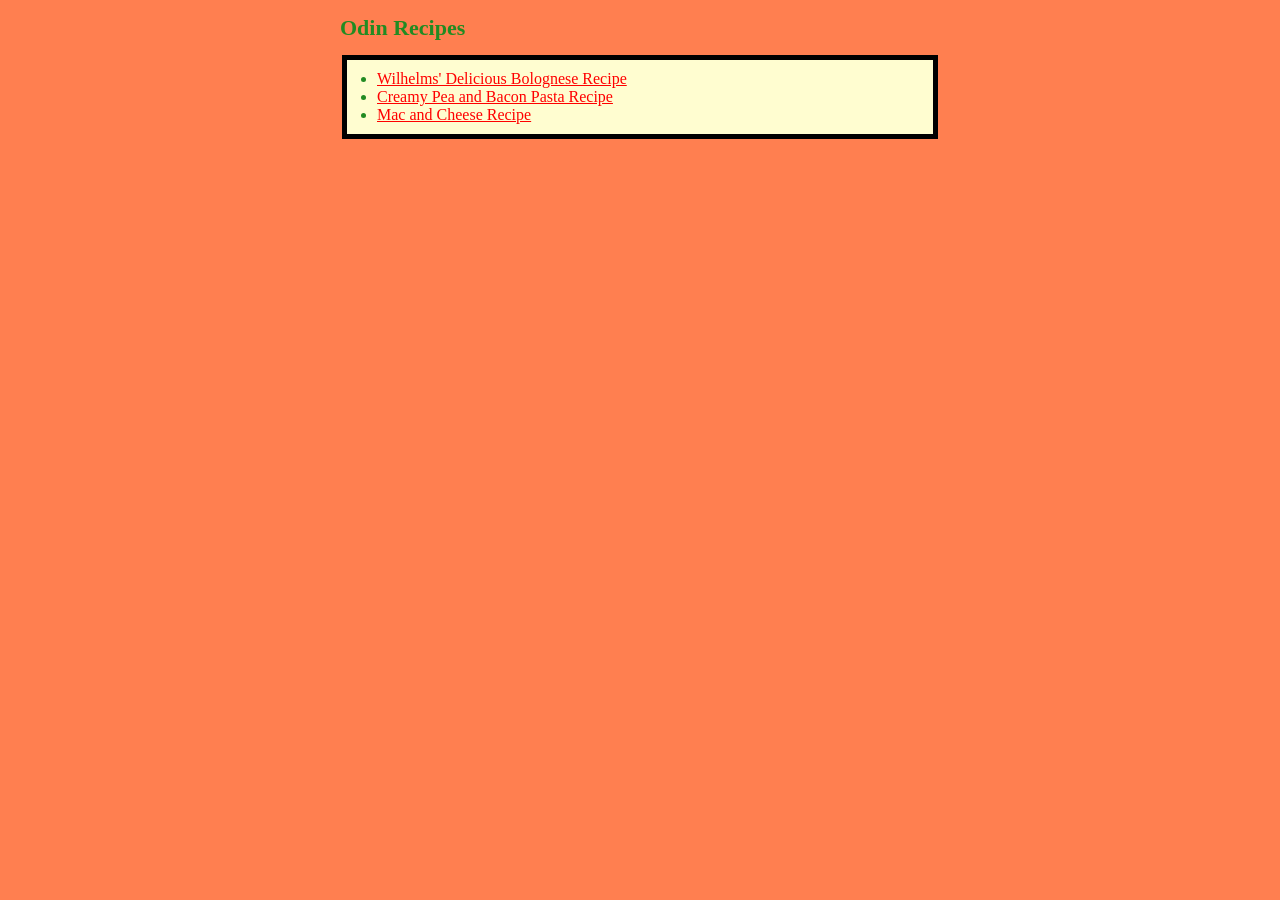
<file: index.html>
<!DOCTYPE html>
<html lang="en">
<head>
    <meta charset="UTF-8">
    <meta name="viewport" content="width=device-width, initial-scale=1.0">
    <title>Odin Recipes</title>
    <link rel="stylesheet" href="styles.css">
</head>
<body>
    <h1>Odin Recipes</h1>
    <ul>
    <li><a href="recipes/bolognese.html">Wilhelms' Delicious Bolognese Recipe</a></li>
    <li><a href="recipes/creamypbp.html">Creamy Pea and Bacon Pasta Recipe</a></li>
    <li><a href="recipes/macandcheese.html">Mac and Cheese Recipe</a></li>
    </ul>
</body>
</html>
</file>
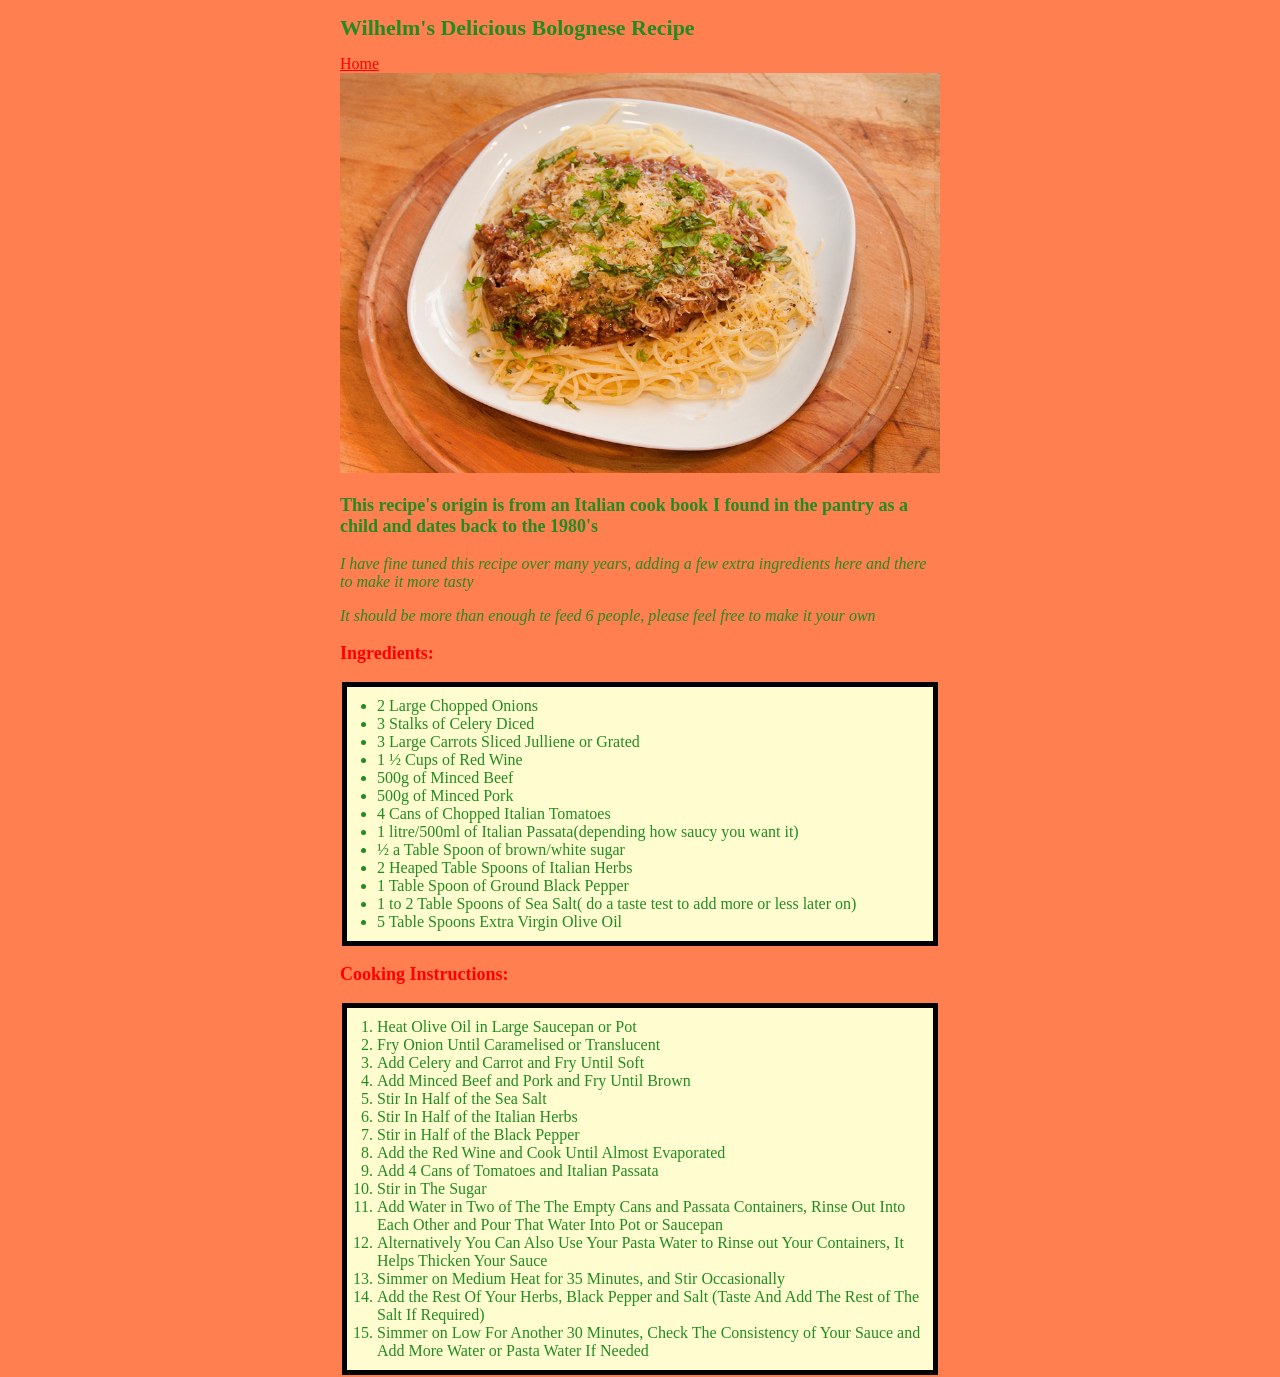
<file: recipes/bolognese.html>
<!DOCTYPE html>
<html lang="en">
<head>
    <meta charset="UTF-8">
    <meta name="viewport" content="width=device-width, initial-scale=1.0">
    <link rel="stylesheet" href="../styles.css">
    <title>Bolognese Recipe</title>
</head>
<body>
    <h1>Wilhelm's Delicious Bolognese Recipe</h1>
    <a href="../index.html">Home</a>
    <img src="../images/bolognese.jpg" alt="Delicious Bolognese in a white bowl with spaghetti topped with parmesan cheese"/>
    <h3>This recipe's origin is from an Italian cook book I found in the pantry as a child and dates back to the 1980's</h3>
    <p>I have fine tuned this recipe over many years, adding a few extra ingredients here and there to make it more tasty</p>
    <p>It should be more than enough te feed 6 people, please feel free to make it your own</p>
    <h3><span class="highlight">Ingredients:</span></h3>
    <ul>
        <li>2 Large Chopped Onions</li>
        <li>3 Stalks of Celery Diced</li>
        <li>3 Large Carrots Sliced Julliene or Grated</li>
        <li>1 &frac12; Cups of Red Wine</li>
        <li>500g of Minced Beef</li>
        <li>500g of Minced Pork</li>
        <li>4 Cans of Chopped Italian Tomatoes</li>
        <li>1 litre/500ml of Italian Passata(depending how saucy you want it)</li>
        <li>&frac12; a Table Spoon of brown/white sugar</li>
        <li>2 Heaped Table Spoons of Italian Herbs</li>
        <li>1 Table Spoon of Ground Black Pepper</li>
        <li>1 to 2 Table Spoons of Sea Salt( do a taste test to add more or less later on)</li>
        <li>5 Table Spoons Extra Virgin Olive Oil</li>
    </ul>
    <h3><span class="highlight">Cooking Instructions:</span></h3>
    <ol>
        <li>Heat Olive Oil in Large Saucepan or Pot</li>
        <li>Fry Onion Until Caramelised or Translucent</li>
        <li>Add Celery and Carrot and Fry Until Soft</li>
        <li>Add Minced Beef and Pork and Fry Until Brown</li>
        <li>Stir In Half of the Sea Salt</li>
        <li>Stir In Half of the Italian Herbs</li>
        <li>Stir in Half of the Black Pepper</li>
        <li>Add the Red Wine and Cook Until Almost Evaporated</li>
        <li>Add 4 Cans of Tomatoes and Italian Passata</li>
        <li>Stir in The Sugar</li>
        <li>Add Water in Two of The The Empty Cans and Passata Containers, Rinse Out Into Each Other and Pour That Water Into Pot or Saucepan</li>
        <li>Alternatively You Can Also Use Your Pasta Water to Rinse out Your Containers, It Helps Thicken Your Sauce </li>
        <li>Simmer on Medium Heat for 35 Minutes, and Stir Occasionally</li>
        <li>Add the Rest Of Your Herbs, Black Pepper and Salt (Taste And Add The Rest of The Salt If Required)</li>
        <li>Simmer on Low For Another 30 Minutes, Check The Consistency of Your Sauce and Add More Water or Pasta Water If Needed</li>
    </ol>
</body>
</html>
</file>
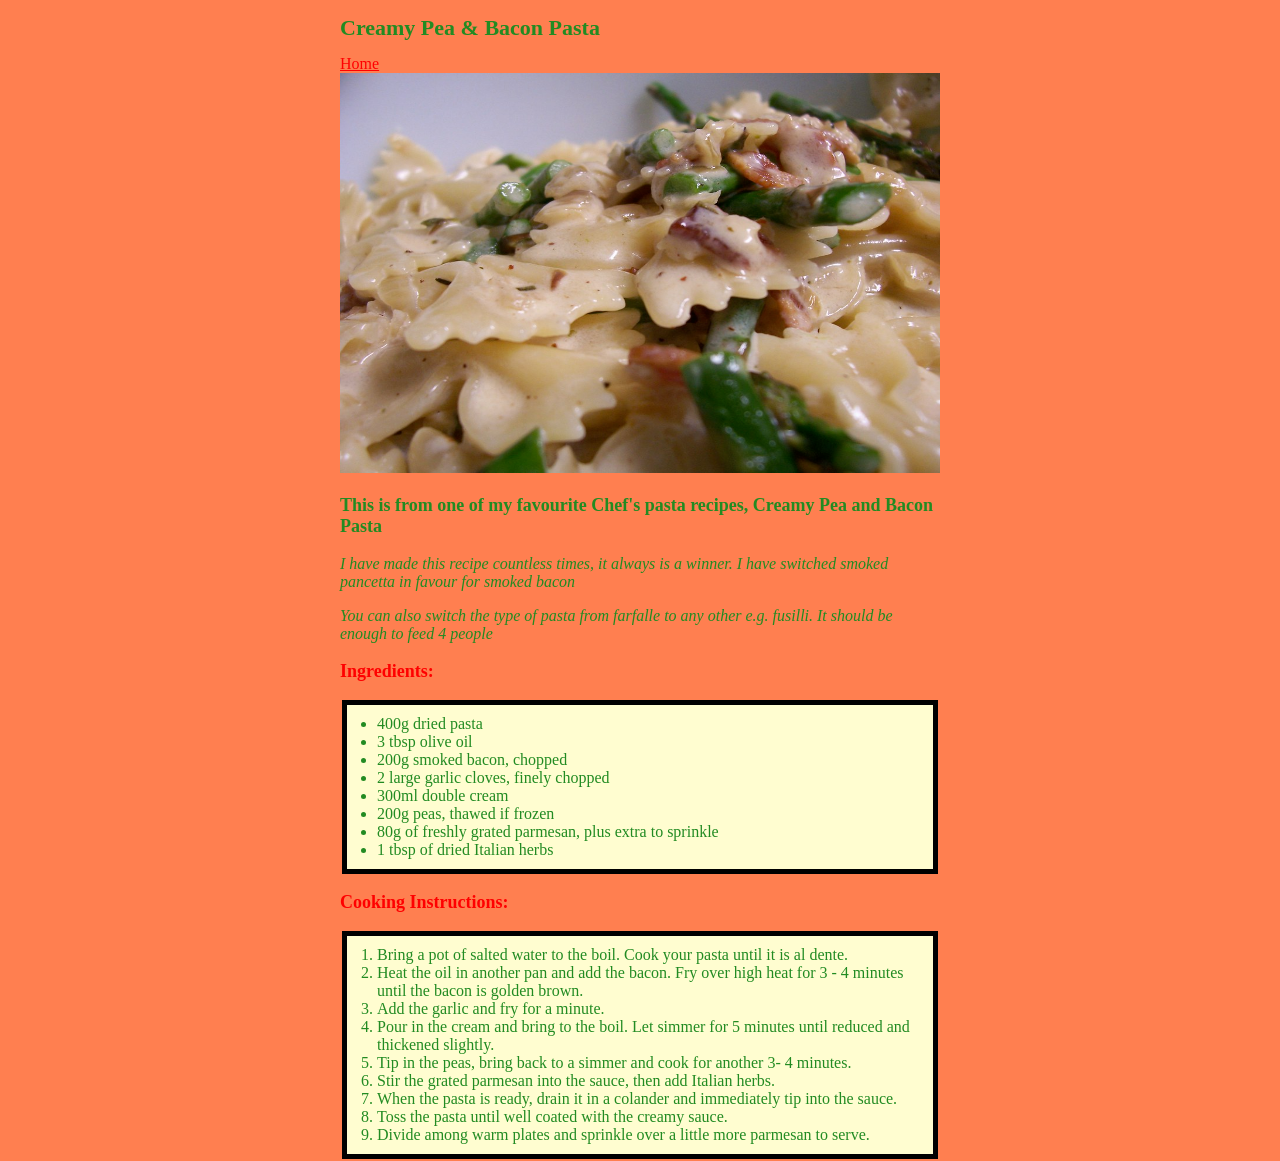
<file: recipes/creamypbp.html>
<!DOCTYPE html>
<html lang="en">
<head>
    <meta charset="UTF-8">
    <meta name="viewport" content="width=device-width, initial-scale=1.0">
    <link rel="stylesheet" href="../styles.css">
    <title>Creamy Pea and Bacon Pasta</title>
</head>
<body>
    <h1>Creamy Pea & Bacon Pasta</h1>
    <a href="../index.html">Home</a>
    <img src="../images/cpbp.jpg" alt="A bowl of delicious creamy pea and bacon pasta"/>
    <h3>This is from one of my favourite Chef's pasta recipes, Creamy Pea and Bacon Pasta</h3>
    <p>I have made this recipe countless times, it always is a winner. I have switched smoked pancetta in favour for smoked bacon</p>
    <p>You can also switch the type of pasta from farfalle to any other e.g. fusilli. It should be enough to feed 4 people</p>
    <h3><span class="highlight">Ingredients:</span></h3>
    <ul>
        <li>400g dried pasta</li>
        <li>3 tbsp olive oil</li>
        <li>200g smoked bacon, chopped</li>
        <li>2 large garlic cloves, finely chopped</li>
        <li>300ml double cream</li>
        <li>200g peas, thawed if frozen</li>
        <li>80g of freshly grated parmesan, plus extra to sprinkle</li>
        <li>1 tbsp of dried Italian herbs</li>
    </ul>
    <h3><span class="highlight">Cooking Instructions:</span></h3>
    <ol>
        <li>Bring a pot of salted water to the boil. Cook your pasta until it is al dente.</li>
        <li>Heat the oil in another pan and add the bacon. Fry over high heat for 3 - 4 minutes until the bacon is golden brown.</li> 
        <li>Add the garlic and fry for a minute. </li>
        <li>Pour in the cream and bring to the boil. Let simmer for 5 minutes until reduced and thickened slightly.</li> 
        <li>Tip in the peas, bring back to a simmer and cook for another 3- 4 minutes. </li>
        <li>Stir the grated parmesan into the sauce, then add Italian herbs.</li>
        <li>When the pasta is ready, drain it in a colander and immediately tip into the sauce.</li>
        <li>Toss the pasta until well coated with the creamy sauce.</li> 
        <li>Divide among warm plates and sprinkle over a little more parmesan to serve.</li>
    </ol>
</body>
</html>
</file>
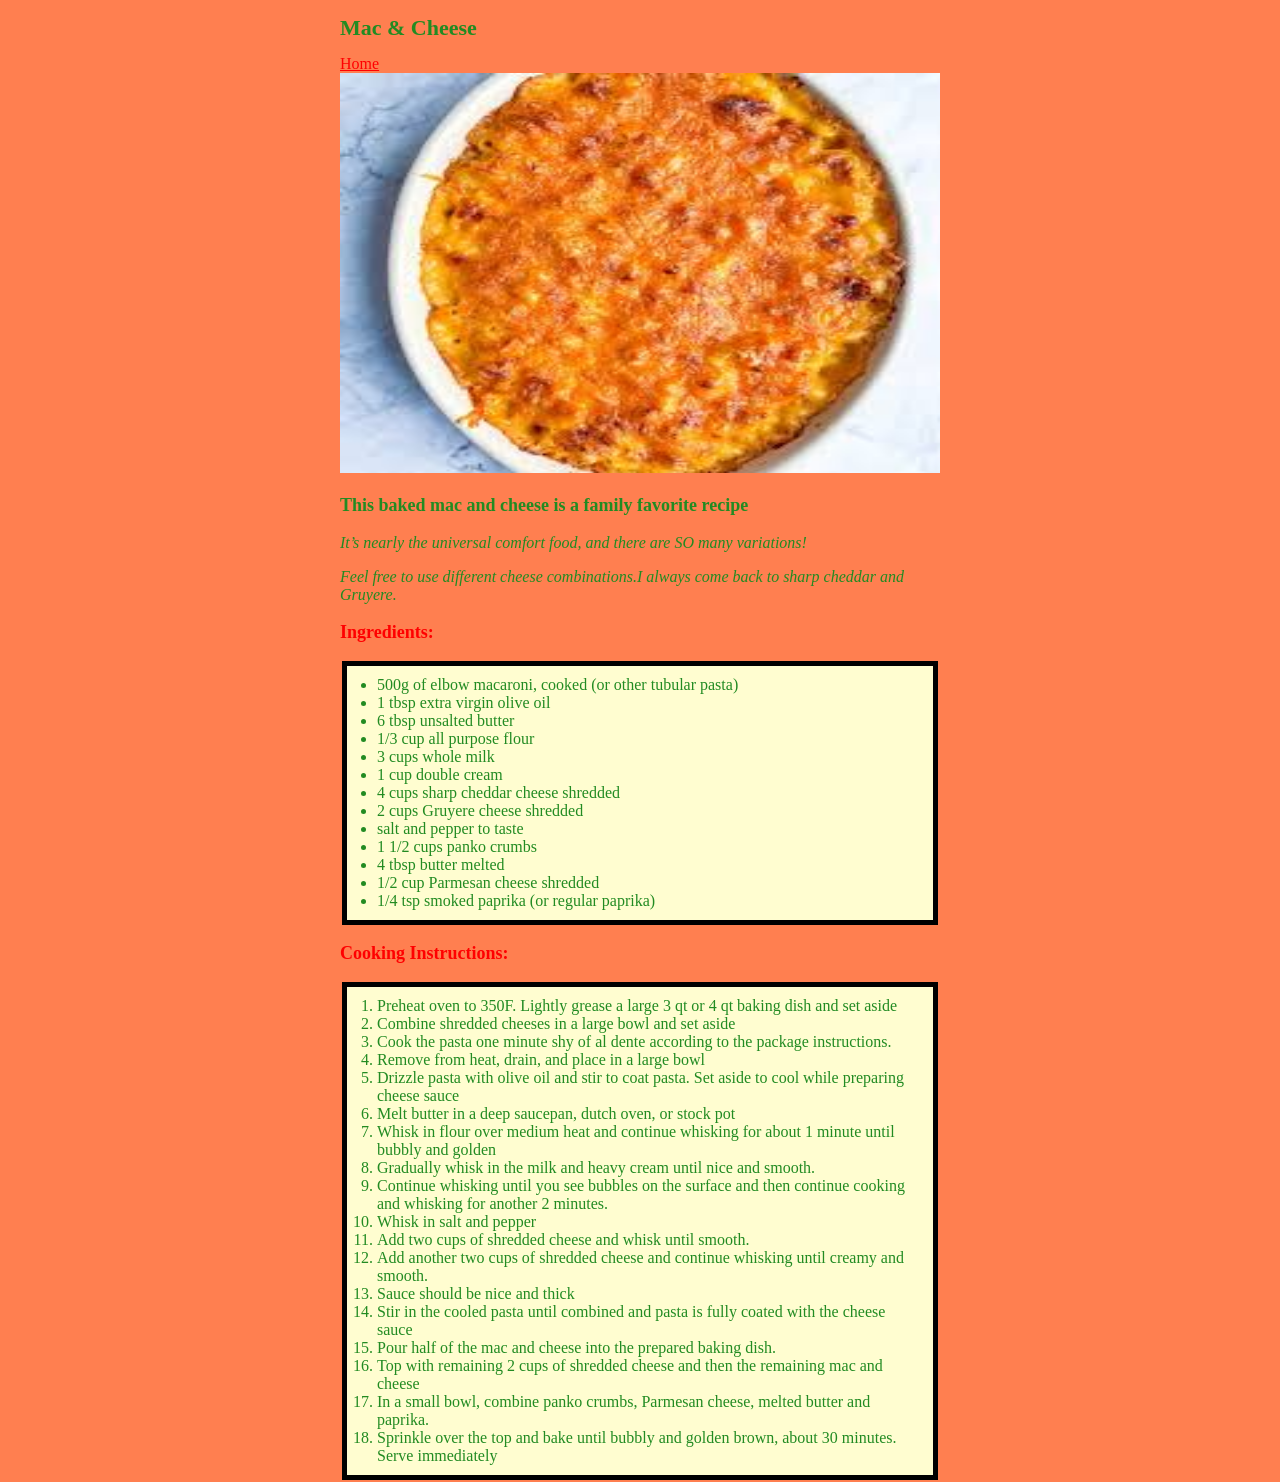
<file: recipes/macandcheese.html>
<!DOCTYPE html>
<html lang="en">
<head>
    <meta charset="UTF-8">
    <meta name="viewport" content="width=device-width, initial-scale=1.0">
    <link rel="stylesheet" href="../styles.css">
    <title>Mac and Cheese</title>
</head>
<body>
    <h1>Mac & Cheese</h1>
    <a href="../index.html">Home</a>
    <img src="../images/macandcheese.jpg" alt="A bowl of delicious baked mack and cheese"/>
    <h3>This baked mac and cheese is a family favorite recipe</h3>
    <p> It’s nearly the universal comfort food, and there are SO many variations!</p>
    <p>Feel free to use different cheese combinations.I always come back to sharp cheddar and Gruyere.</p>
    <h3><span class="highlight">Ingredients:</span></h3>
    <ul>
        <li>500g of elbow macaroni, cooked (or other tubular pasta)</li>
        <li>1 tbsp extra virgin olive oil</li>
        <li>6 tbsp unsalted butter</li>
        <li>1/3 cup all purpose flour</li>
        <li>3 cups whole milk</li>
        <li>1 cup double cream</li>
        <li>4 cups sharp cheddar cheese shredded</li>
        <li>2 cups Gruyere cheese shredded</li>
        <li>salt and pepper to taste</li>
        <li>1 1/2 cups panko crumbs</li>
        <li>4 tbsp butter melted</li>
        <li>1/2 cup Parmesan cheese shredded</li>
        <li>1/4 tsp smoked paprika (or regular paprika)</li>
    </ul>
    <h3><span class="highlight">Cooking Instructions:</span></h3>
    <ol>
        <li>Preheat oven to 350F. Lightly grease a large 3 qt or 4 qt baking dish and set aside</li>
        <li>Combine shredded cheeses in a large bowl and set aside</li>
        <li>Cook the pasta one minute shy of al dente according to the package instructions.</li> 
        <li>Remove from heat, drain, and place in a large bowl</li>
        <li>Drizzle pasta with olive oil and stir to coat pasta. Set aside to cool while preparing cheese sauce</li>
        <li>Melt butter in a deep saucepan, dutch oven, or stock pot</li>
        <li>Whisk in flour over medium heat and continue whisking for about 1 minute until bubbly and golden</li>
        <li>Gradually whisk in the milk and heavy cream until nice and smooth.</li>
        <li>Continue whisking until you see bubbles on the surface and then continue cooking and whisking for another 2 minutes.</li>
        <li>Whisk in salt and pepper</li>
        <li>Add two cups of shredded cheese and whisk until smooth.</li> 
        <li>Add another two cups of shredded cheese and continue whisking until creamy and smooth.</li> 
        <li>Sauce should be nice and thick</li>
        <li>Stir in the cooled pasta until combined and pasta is fully coated with the cheese sauce</li>
        <li>Pour half of the mac and cheese into the prepared baking dish.</li> 
        <li>Top with remaining 2 cups of shredded cheese and then the remaining mac and cheese</li>
        <li>In a small bowl, combine panko crumbs, Parmesan cheese, melted butter and paprika.</li> 
        <li>Sprinkle over the top and bake until bubbly and golden brown, about 30 minutes. Serve immediately</li> 
    </ol>   
</body>
</html>
</file>
<file: styles.css>
body {
  max-width: 600px;
  margin: auto;
  background-color: #FF7F50;
  font-family: "Times New Roman",serif;
  color: #228B22;
}

h1 {
  font-size: 22px;
}

h3 {
  font-size: 18px;
}

img {
  height: 400px;
  width: 600px;
}
a { 
    color: #FF0000;

}

ul, ol {
    background-color: #FFFDD0;
    padding: 10px;
    padding-left: 30px;
    border: 5px solid #000000;
    margin: 2px;
}
p {
    font-style: italic;
}
.highlight{
  color: #FF0000;
}
</file>
